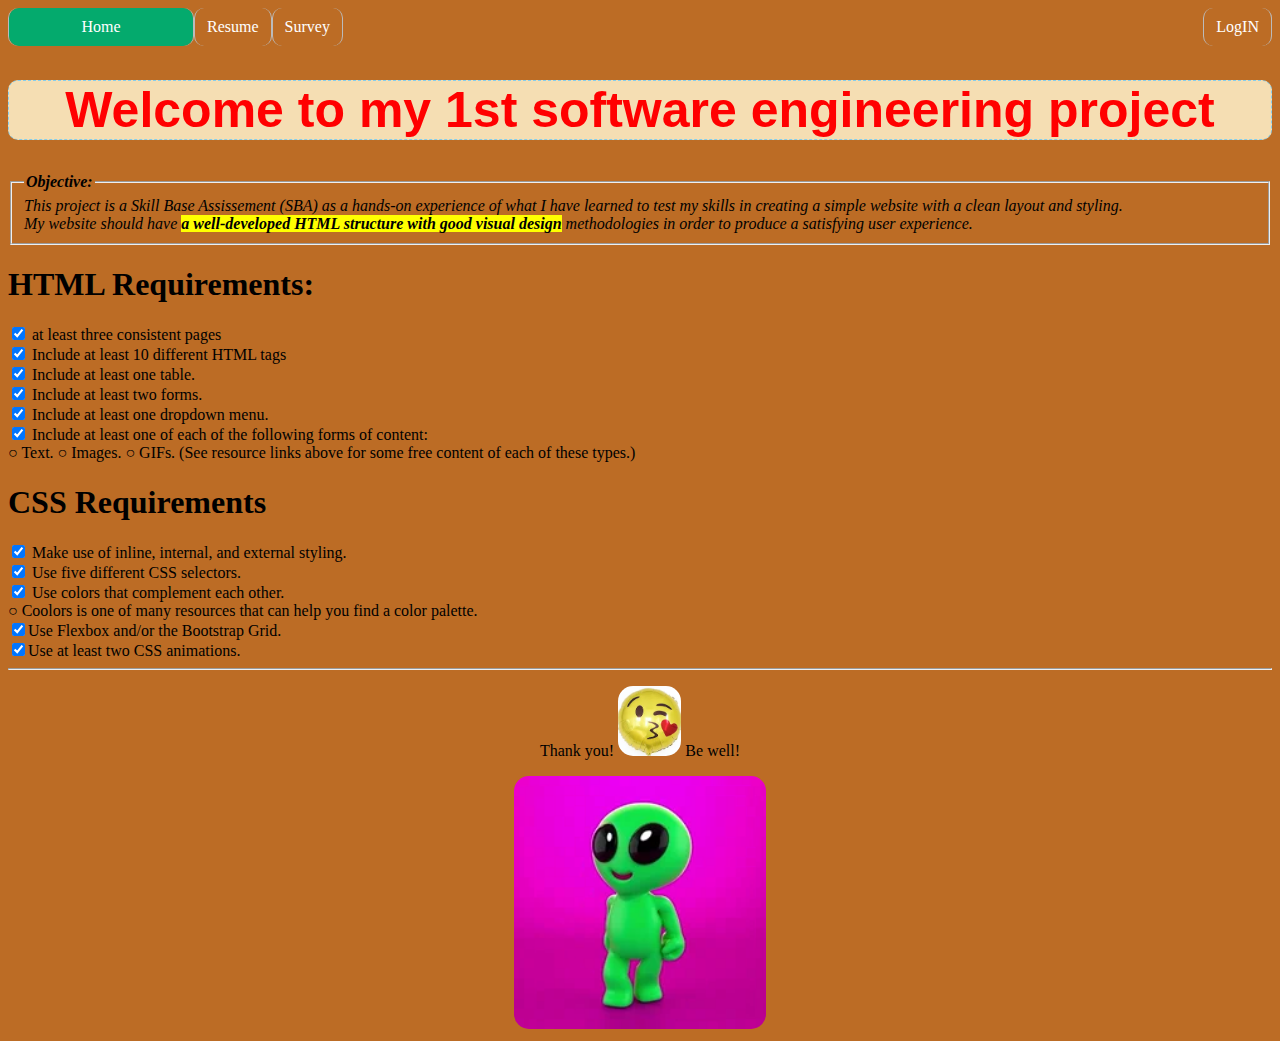
<file: pages/index.html>
<!DOCTYPE html>
<html lang="en">
  <head>
    <meta charset="UTF-8" />
    <meta name="viewport" content="width=device-width, initial-scale=1.0" />
    <title>Three-page SBA</title>

    <link rel="stylesheet" href="../styles/navStyle.css" />

    <link rel="stylesheet" href="../styles/indexStyle.css">
  </head>
  <body>
    <ul>
      <li><a class="activePage" href="./index.html">Home</a></li>
      <li><a href="./interactive_resume.html">Resume</a></li>
      <li style="float: right">
        <a href="survey.html">Survey</a>
      </li>
      <li style="float: right"><a href="logIn.html">LogIN</a></li>
    </ul>

    <h1 id="header">Welcome to my 1st software engineering project</h1>

    <fieldset>
        <legend><em><strong>Objective:</strong></em></legend>
    <i>This project is a Skill Base Assissement (SBA) as a hands-on experience of what I have learned to test my skills in creating a simple website with a clean layout and styling. <br>
        My website should have <mark><b> a well-developed HTML structure with good visual design</b></mark> methodologies in order to produce a satisfying user experience.</i>
    </fieldset>

    <form>
      <h1>HTML Requirements:</h1>
      <label>
        <input type="checkbox" class="input" checked /> at least three consistent pages
      </label>
      

      <label>
        <input type="checkbox" class="input" checked /> Include at least 10 different
        HTML tags
      </label>


      <label>
        <input type="checkbox" class="input" checked /> Include at least one table.
      </label>

      <label>
        <input type="checkbox" class="input" checked /> Include at least two forms.
      </label>

      <label>
        <input type="checkbox" class="input" checked /> Include at least one dropdown
        menu.
      </label>

      <label>
        <input type="checkbox" class="input" checked /> Include at least one of each
        of the following forms of content:
        
        <br> ○ Text.  ○ Images. ○ GIFs. (See
        resource links above for some free content of each of these types.)
      </label>

      <h1>CSS Requirements</h1>
      <label>
        <input type="checkbox" class="input" checked /> Make use of inline, internal,
        and external styling.
      </label>

      <label>
        <input type="checkbox" class="input" checked /> Use five different CSS
        selectors.
      </label>

      <label>
        <input type="checkbox" class="input" checked /> Use colors that complement
        each other. 
        <br>
        ○ Coolors is one of many resources that can help you find a
        color palette.
      </label>

      <label>
        <input type="checkbox" class="input" checked />Use Flexbox and/or the
        Bootstrap Grid.
      </label>

      <label>
        <input type="checkbox" class="input" checked />Use at least two CSS
        animations.
      </label>
    </form>

    <hr>
    <footer> 
        <p>Thank you! <img src="../images/BeWill.PNG" alt="BeWell" width="5%"> Be well! </p>
        <img src="../images/200w.webp" alt="DanceWithMe!" width="20%">
    </footer>

  </body>
</html>
</file>
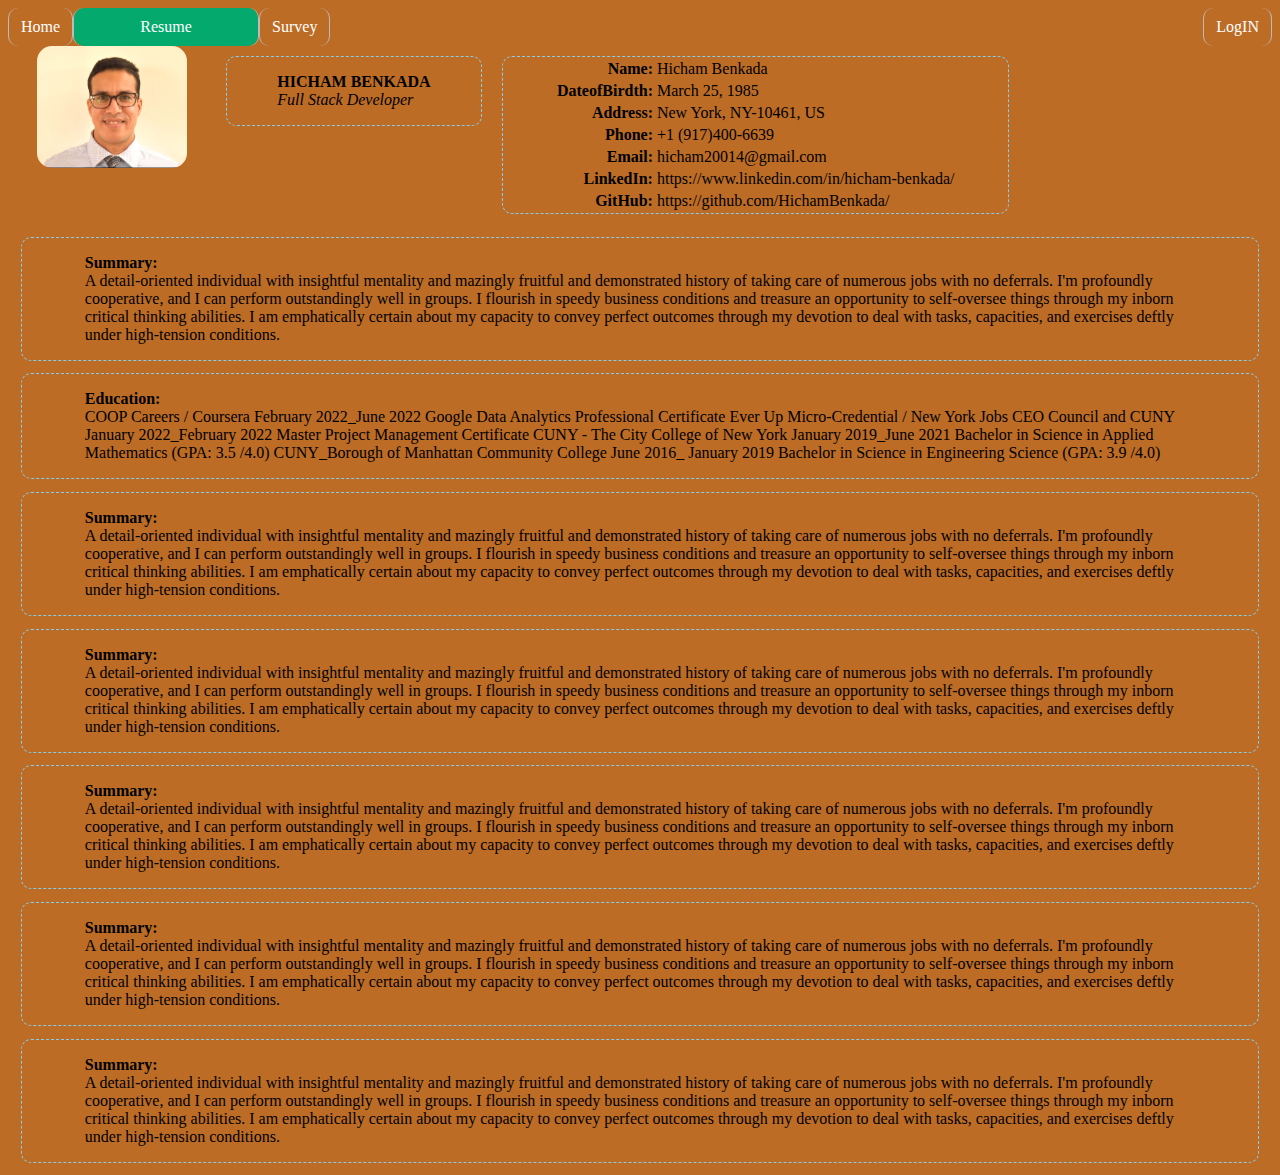
<file: pages/interactive_resume.html>
<!DOCTYPE html>
<html lang="en">
  <head>
    <meta charset="UTF-8" />
    <meta name="viewport" content="width=device-width, initial-scale=1.0" />
    <title>Interactive resume</title>

    <link rel="stylesheet" href="../styles/navStyle.css" />

    <link rel="stylesheet" href="../styles/resumeStyle.css" />
  </head>

  <body>
    <!-- Navigation bar -->
    <ul>
      <li><a href="./index.html">Home</a></li>
      <li><a class="activePage"  href="./interactive_resume.html">Resume</a></li>
      <li style="float: right">
        <a href="survey.html">Survey</a>
      </li>
      <li style="float: right"><a href="logIn.html">LogIN</a></li>
    </ul>

    <header>
      <!--Profile-->
      <img src="../images/myPic.PNG" alt="media" width="150px" />
      <div>
        <p>
          <strong>HICHAM BENKADA <br /></strong> <i>Full Stack Developer</i>
        </p>
      </div>

      <!-- Contact Info -->
      <div>
        <table id="profil">
          <tr>
            <th>Name:</th>
            <td>Hicham Benkada</td>
          </tr>
          <tr>
            <th>DateofBirdth:</th>
            <td>March 25, 1985</td>
          </tr>
          <tr>
            <th>Address:</th>
            <td>New York, NY-10461, US</td>
          </tr>
          <tr>
            <th>Phone:</th>
            <td>+1 (917)400-6639</td>
          </tr>
          <tr>
            <th>Email:</th>
            <td>
              <a class="email" href="mailto:hicham20014@gmail.com"
                >hicham20014@gmail.com</a
              >
            </td>
          </tr>
          <tr>
            <th>LinkedIn:</th>
            <td>
              <a
                href="https://www.linkedin.com/in/hicham-benkada/"
                target="_blank"
                >https://www.linkedin.com/in/hicham-benkada/</a
              >
            </td>
          </tr>
          <tr>
            <th>GitHub:</th>
            <td>
              <a href="https://github.com/HichamBenkada/"
                target="_blank"
                >https://github.com/HichamBenkada/</a
              >
            </td>
          </tr>
        </table>
      </div>
    </header>

    <section>
      <div>
        <p>
          <strong>Summary:</strong><br />
          A detail-oriented individual with insightful mentality and mazingly
          fruitful and demonstrated history of taking care of numerous jobs with
          no deferrals. I'm profoundly cooperative, and I can perform
          outstandingly well in groups. I flourish in speedy business conditions
          and treasure an opportunity to self-oversee things through my inborn
          critical thinking abilities. I am emphatically certain about my
          capacity to convey perfect outcomes through my devotion to deal with
          tasks, capacities, and exercises deftly under high-tension conditions.
        </p>
      </div>

      <div>
        <p>
          <strong>Education:</strong><br />

          COOP Careers / Coursera February 2022_June 2022 Google Data Analytics
          Professional Certificate Ever Up Micro-Credential / New York Jobs CEO
          Council and CUNY January 2022_February 2022 Master Project Management
          Certificate CUNY - The City College of New York January 2019_June 2021
          Bachelor in Science in Applied Mathematics (GPA: 3.5 /4.0)
          CUNY_Borough of Manhattan Community College June 2016_ January 2019
          Bachelor in Science in Engineering Science (GPA: 3.9 /4.0)
        </p>
      </div>
      <div>
        <p>
          <strong>Summary:</strong><br />
          A detail-oriented individual with insightful mentality and mazingly
          fruitful and demonstrated history of taking care of numerous jobs with
          no deferrals. I'm profoundly cooperative, and I can perform
          outstandingly well in groups. I flourish in speedy business conditions
          and treasure an opportunity to self-oversee things through my inborn
          critical thinking abilities. I am emphatically certain about my
          capacity to convey perfect outcomes through my devotion to deal with
          tasks, capacities, and exercises deftly under high-tension conditions.
        </p>
      </div>
      <div>
        <p>
          <strong>Summary:</strong><br />
          A detail-oriented individual with insightful mentality and mazingly
          fruitful and demonstrated history of taking care of numerous jobs with
          no deferrals. I'm profoundly cooperative, and I can perform
          outstandingly well in groups. I flourish in speedy business conditions
          and treasure an opportunity to self-oversee things through my inborn
          critical thinking abilities. I am emphatically certain about my
          capacity to convey perfect outcomes through my devotion to deal with
          tasks, capacities, and exercises deftly under high-tension conditions.
        </p>
      </div>
      <div>
        <p>
          <strong>Summary:</strong><br />
          A detail-oriented individual with insightful mentality and mazingly
          fruitful and demonstrated history of taking care of numerous jobs with
          no deferrals. I'm profoundly cooperative, and I can perform
          outstandingly well in groups. I flourish in speedy business conditions
          and treasure an opportunity to self-oversee things through my inborn
          critical thinking abilities. I am emphatically certain about my
          capacity to convey perfect outcomes through my devotion to deal with
          tasks, capacities, and exercises deftly under high-tension conditions.
        </p>
      </div>
      <div>
        <p>
          <strong>Summary:</strong><br />
          A detail-oriented individual with insightful mentality and mazingly
          fruitful and demonstrated history of taking care of numerous jobs with
          no deferrals. I'm profoundly cooperative, and I can perform
          outstandingly well in groups. I flourish in speedy business conditions
          and treasure an opportunity to self-oversee things through my inborn
          critical thinking abilities. I am emphatically certain about my
          capacity to convey perfect outcomes through my devotion to deal with
          tasks, capacities, and exercises deftly under high-tension conditions.
        </p>
      </div>
      <div>
        <p>
          <strong>Summary:</strong><br />
          A detail-oriented individual with insightful mentality and mazingly
          fruitful and demonstrated history of taking care of numerous jobs with
          no deferrals. I'm profoundly cooperative, and I can perform
          outstandingly well in groups. I flourish in speedy business conditions
          and treasure an opportunity to self-oversee things through my inborn
          critical thinking abilities. I am emphatically certain about my
          capacity to convey perfect outcomes through my devotion to deal with
          tasks, capacities, and exercises deftly under high-tension conditions.
        </p>
      </div>
    </section>
  </body>
</html>
</file>
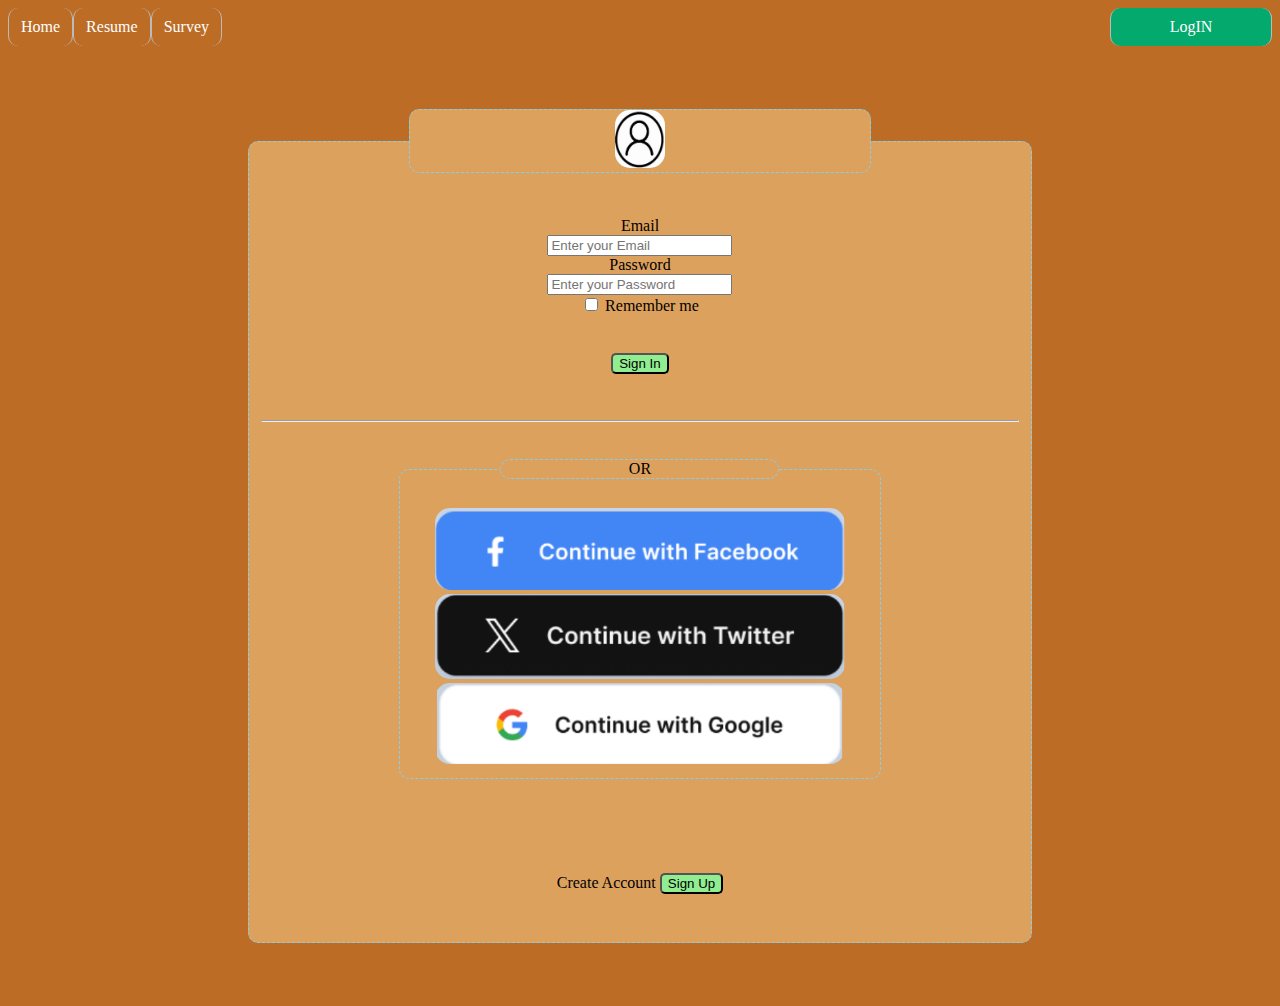
<file: pages/logIn.html>
<!DOCTYPE html>
<html lang="en">
  <head>
    <meta charset="UTF-8" />
    <meta name="viewport" content="width=device-width, initial-scale=1.0" />
    <title>LogIn</title>
    <link rel="stylesheet" href="../styles/navStyle.css" />
    <link rel="stylesheet" href="../styles/loginStyle.css" />
  </head>
  <body>
    <ul>
      <li><a href="./index.html">Home</a></li>
      <li><a href="./interactive_resume.html">Resume</a></li>
      <li style="float: right">
        <a href="survey.html">Survey</a>
      </li>
      <li class="activePage" style="float: right">
        <a href="logIn.html">LogIN</a>
      </li>
    </ul>

    <fieldset>
      <legend>
        <img src="../images/Login.png" alt="Login" width="50px" />
      </legend>
      <form action="#">
        <label
          >Email <br />
          <input
            type="email"
            name="email"
            placeholder="Enter your Email"
            required
        /></label>
        <br />
        <label
          >Password <br />
          <input
            type="password"
            name="password"
            placeholder="Enter your Password"
            required
        /></label>
        <br />
        <label>
           <input type="checkbox" name="Remember"> Remember me
        </label>
        <br>
        <input type="submit" value="Sign In" class="btn" />
      </form>
      <hr />
      <fieldset>
        <legend>OR</legend>
        <a href="https://facebook.com" target="_blank" ><img src="../images/facebook.PNG" alt="facebook login" width="90%"/></a><br>
        <a href="https://twitter.com" target="_blank"><img src="../images/Twiter.PNG" alt="twitter login" width="90%"/></a><br>
        <a href="https://google.com" target="_blank"><img src="../images/gmail.PNG" alt="google login" width="90%"/></a><br>
      </fieldset>
      <br>
      <label>Create Account
        <input type="submit" value="Sign Up" class="btn" />
      </label>
    </fieldset>
  </body>
</html>
</file>
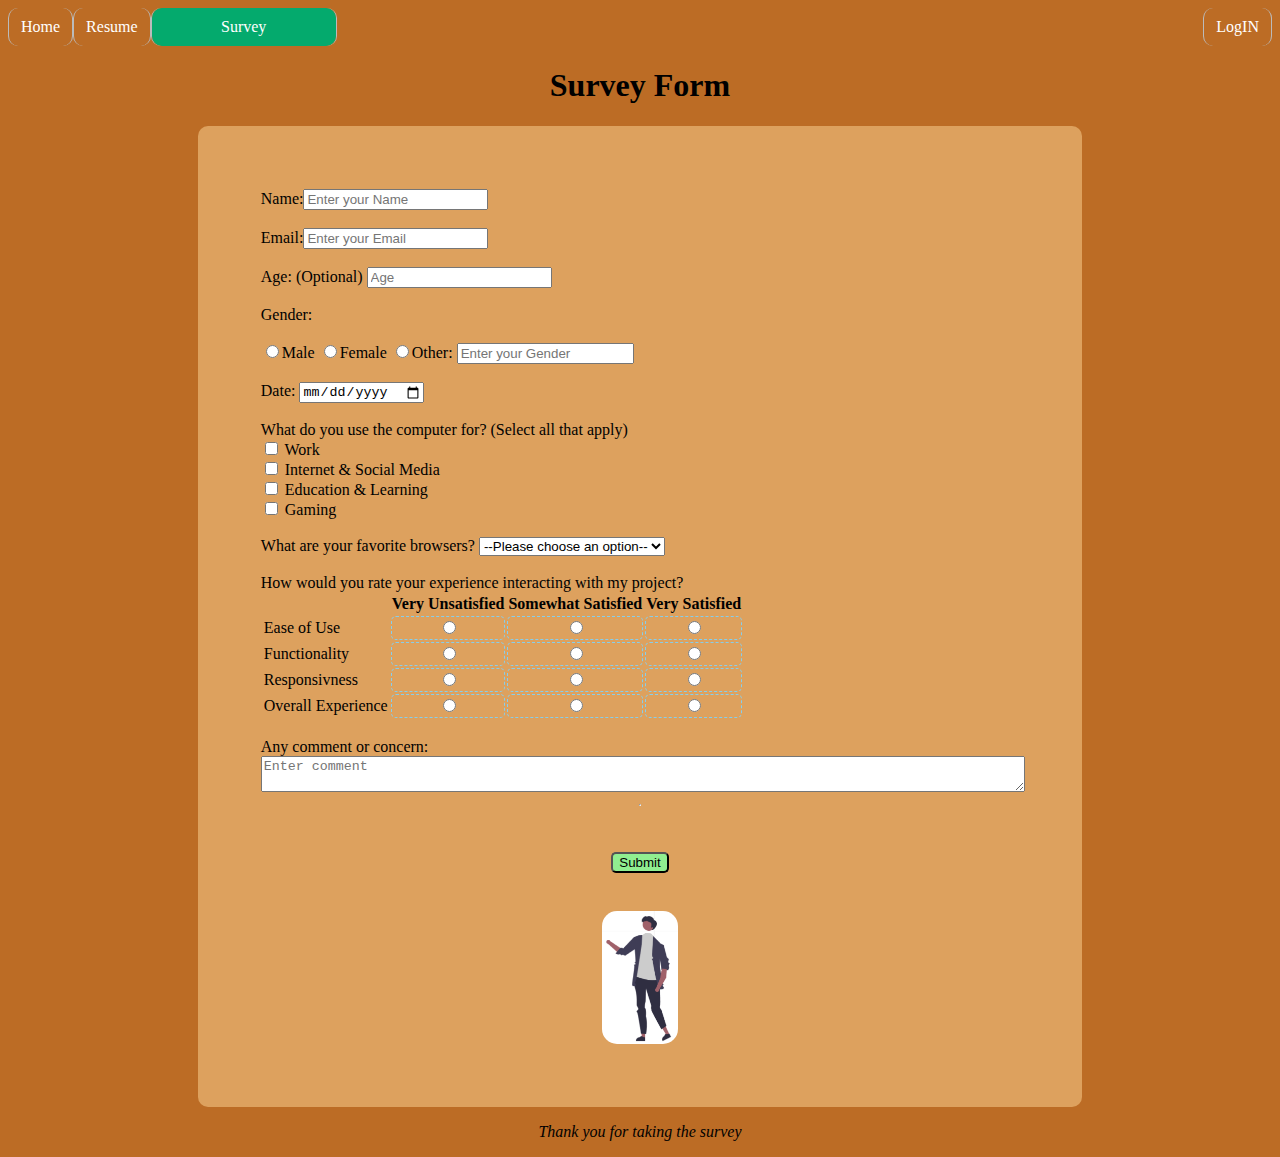
<file: pages/survey.html>
<!DOCTYPE html>
<html lang="en">
  <head>
    <meta charset="UTF-8" />
    <meta name="viewport" content="width=device-width, initial-scale=1.0" />
    <title>SurveyForm</title>

    <link rel="stylesheet" href="../styles/navStyle.css" />
    <link rel="stylesheet" href="../styles/surveyStyle.css" />
  </head>

  <body>
    <!-- Navigation bar -->
    <ul>
      <li><a href="./index.html">Home</a></li>
      <li><a href="./interactive_resume.html">Resume</a></li>
      <li style="float: right">
        <a class="activePage" href="survey.html">Survey</a>
      </li>
      <li style="float: right"><a href="logIn.html">LogIN</a></li>
    </ul>

    <h1>Survey Form</h1>
    <form action="#">
      <label>
        Name:<input
          type="name"
          name="userName"
          placeholder="Enter your Name"
          required
        />
      </label>
      <br />

      <label>
        Email:<input
          type="email"
          name="email"
          placeholder="Enter your Email"
          required
        />
      </label>
      <br />

      <label>
        Age: (Optional) <input type="text" name="age" placeholder="Age" />
      </label>
      <br />

      <!-- Gender fieldset -->
      <fieldset>
        <legend>Gender:</legend>
        <br />
        <label> <input type="radio" name="gender" />Male </label>
        <label> <input type="radio" name="gender" />Female </label>
        <label>
          <input type="radio" name="gender" />Other:
          <input type="text" size="19" placeholder="Enter your Gender" />
        </label>
      </fieldset>
      <br />

      <label> Date: <input type="date" /> </label>
      <br />

      <label> What do you use the computer for? (Select all that apply) </label>
      <label> <input type="checkbox" /> Work </label>
      <label> <input type="checkbox" /> Internet & Social Media </label>
      <label> <input type="checkbox" /> Education & Learning </label>
      <label> <input type="checkbox" /> Gaming </label>
      <br />

      <label>
        What are your favorite browsers?
        <select>
          <option value="safari" selected>--Please choose an option--</option>
          <option value="IE">Internet Explorer</option>
          <option value="safari">Safari</option>
          <option value="Google Chrome">Google Chrome</option>
          <option value="Firefox">Firefox</option>
          <option value="Brave">Brave</option>
          <option value="Opera">Opera</option>
        </select>
      </label>
      <br />

      <label>
        How would you rate your experience interacting with my project?

        <br />

        <table>
          <tr>
            <th></th>
            <th>Very Unsatisfied</th>
            <th>Somewhat Satisfied</th>
            <th>Very Satisfied</th>
          </tr>
          <tr>
            <td>Ease of Use</td>
            <td><input type="radio" name="radio1" /></td>
            <td><input type="radio" name="radio1" /></td>
            <td><input type="radio" name="radio1" /></td>
          </tr>
          <tr>
            <td>Functionality</td>
            <td><input type="radio" name="radio2" /></td>
            <td><input type="radio" name="radio2" /></td>
            <td><input type="radio" name="radio2" /></td>
          </tr>
          <tr>
            <td>Responsivness</td>
            <td><input type="radio" name="radio3" /></td>
            <td><input type="radio" name="radio3" /></td>
            <td><input type="radio" name="radio3" /></td>
          </tr>
          <tr>
            <td>Overall Experience</td>
            <td><input type="radio" name="radio4" /></td>
            <td><input type="radio" name="radio4" /></td>
            <td><input type="radio" name="radio4" /></td>
          </tr>
        </table>
      </label>
      <br />

      <label>
        Any comment or concern: <br />

        <textarea name="comment" placeholder="Enter comment"></textarea>
      </label>

      <hr />

      <input type="submit" class="btn" />
      <img src="../images/me.png" alt="me" width="10%" />
    </form>

    <p>
      <i>Thank you for taking the survey</i>
    </p>
  </body>
</html>
</file>
<file: styles/navStyle.css>
body {
  background-color: #bc6c25;
}

ul {
  list-style-type: none;
  margin: 0;
  padding: 0;
  display: flex;
  border-radius: 10px;
}

li {
  border-right: 1px solid #bbb;
  border-left: 1px solid #bbb;
  border-radius: 10px;
}

li:last-child {
  margin-left: auto;
}

li a {
  display: block;
  color: white;
  text-align: center;
  padding: 10px 12px;
  text-decoration: none;
}

li a:hover:not(.active) {
  font-size: 1.2em;
  background-color: #9e2a2b;
  border-radius: 10px;
}

.activePage {
  background-color: #04aa6d;
  border-radius: 10px;
  width:10em ;
}


img {
  border-radius: 15px;
  margin: 0 auto;
  transition-duration: 2s;
}

img:hover {
  transform: rotate(60deg);
}

.btn {
  border-radius: 5px;
  background-color: lightgreen;
  margin: 5% auto;
}

.btn:hover {
  font-size: 1.5em;
  background-color: blue;
  color: white;
}

/* @media only screen (max-wid) {
  body{
    display: flex;
    flex-flow: wrap column;
  }
  
} */
</file>
<file: styles/indexStyle.css>
#header{
    border:1px dashed skyblue;
    border-radius: 10px;
    background-color: wheat;
    font-size:50px; color:red; font-family:Arial; text-align: center;
    transition-duration: 2.5s;
    transition-property:all;
    transition-timing-function:ease-in-out;
}

#header:hover{
    background-color: #004346;
    color: white;
    transform:rotate3d(0,1,0,360deg)
}

label{
    display: block;
}

label:active::before{
    overflow: auto;
    content:" Done!";
    color: white;
    font-family: cursive; 
}

footer{
text-align: center;
}
</file>
<file: styles/resumeStyle.css>
header{
    display: flex;
    flex-flow: row wrap;
    justify-content: flex-start;
    align-items: flex-start;
    width: 80%;
}


th{
    text-align: right;
}

td{
    text-align: left;
}

div {
    border: 1px dashed skyblue;
    border-radius: 10px;
    text-align: left;
    margin: 1%;
    padding: 0 5%;
    /* width: 80%; */
  }
  

a{
    text-decoration: none;
    color: black
}

.email:hover::before{
    content: "Send an email to: ";
    color: white;
}
</file>
<file: styles/loginStyle.css>
fieldset, legend{
    background-color: #dda15e;
    border: 1px dashed skyblue;
    border-radius: 10px;
    text-align: center;
    width:60%;
    margin: 5% auto;
}
</file>
<file: styles/surveyStyle.css>
h1, p {
  text-align: center;
}

form {
  display: flex;
  flex-flow: wrap column ;
  justify-content: space-evenly;
  background-color: #dda15e;
  border-radius: 10px;
  margin: 0 15%;
  padding: 5%;
  text-align: start;
}

fieldset,legend{
  text-align: left;
  border: none;
  padding: 0%;
  margin: 0%;
  width: 80%;
}
  
td:not(:first-child){
  border: 1px dashed skyblue;
  border-radius: 5px;
  text-align: center;
}

textarea, label{
  width: 100%;
}
</file>
